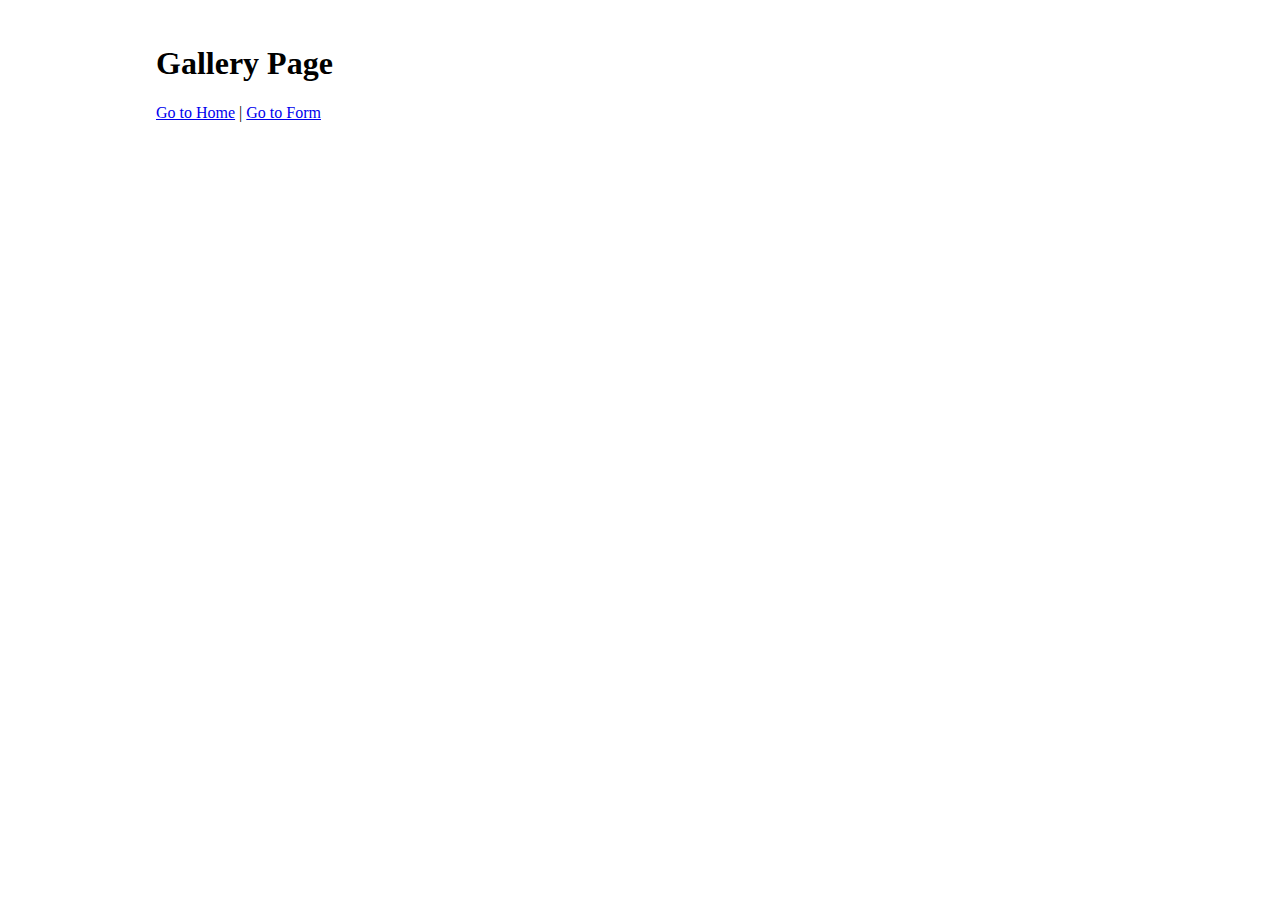
<file: src/1-gallery.html>
<!DOCTYPE html>
<html lang="en">
  <head>
    <meta charset="UTF-8" />
    <meta http-equiv="X-UA-Compatible" content="IE=edge" />
    <meta name="viewport" content="width=device-width, initial-scale=1.0" />
    <title>Task 1</title>
    <link rel="stylesheet" href="./css/1-gallery.css" />
  </head>
  <body>
    <section>
     
      <h1>Gallery Page</h1>
      <a href="./index.html">Go to Home</a> | <a href="./2-form.html">Go to Form</a>
      
      <ul class="gallery"></ul>
      
    </section>
    <script type="module" src="./js/1-gallery.js"></script>
  </body>
</html>
</file>
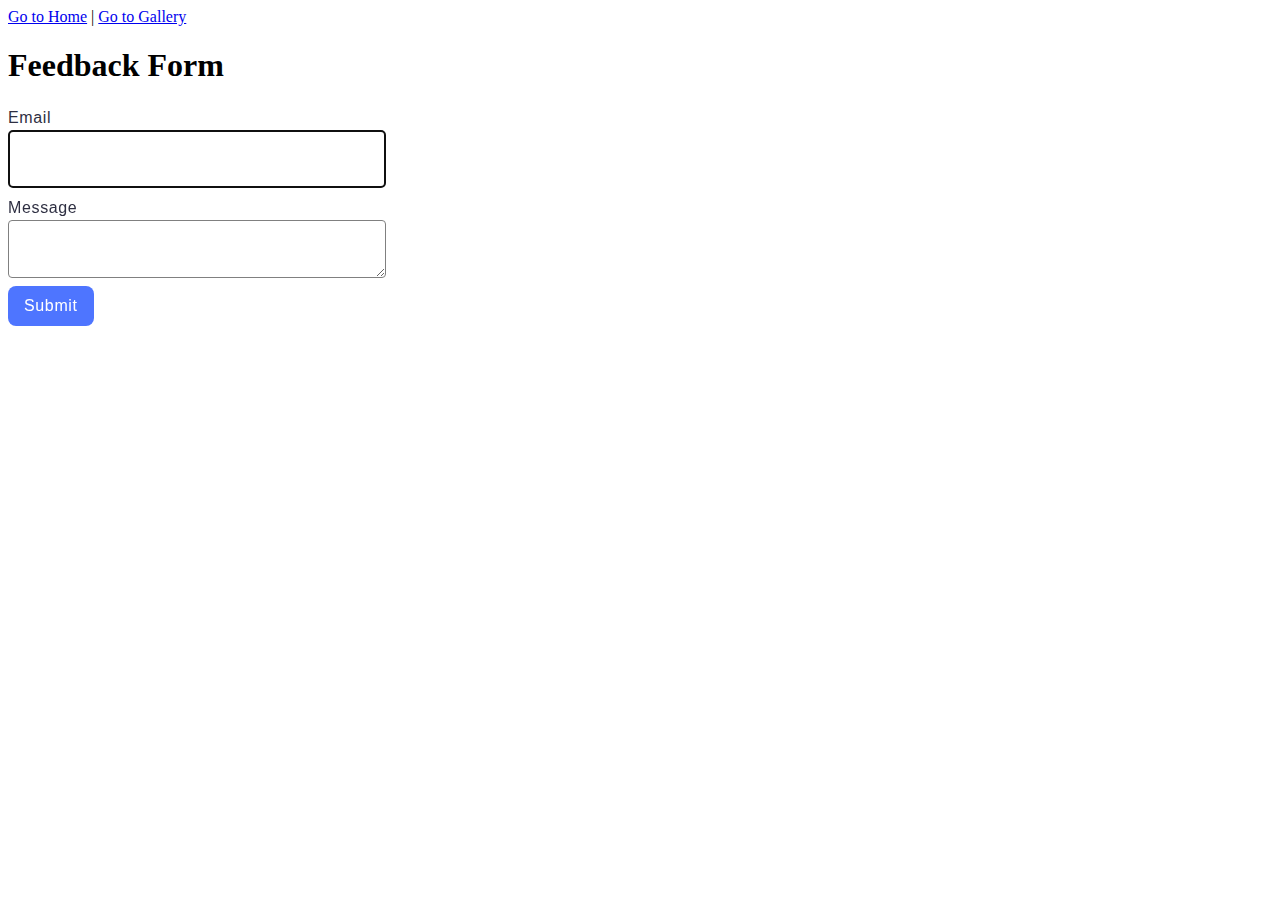
<file: src/2-form.html>
<!DOCTYPE html>
<html lang="en">
  <head>
    <meta charset="UTF-8" />
    <meta http-equiv="X-UA-Compatible" content="IE=edge" />
    <meta name="viewport" content="width=device-width, initial-scale=1.0" />
    <title>Task 2</title>
    <link rel="stylesheet" href="./css/2-form.css" />
  </head>
  <body>
    <section>
      <!-- <a href="./index.html">Go to home</a> -->
      <a href="./index.html">Go to Home</a> | <a href="./1-gallery.html">Go to Gallery</a>
      <h1>Feedback Form</h1>
      <form class="feedback-form" autocomplete="off">
        <label>
          Email
          <input type="email" name="email" autofocus />
        </label>
        <label>
          Message
          <textarea name="message" rows="8"></textarea>
        </label>
        <button type="submit">Submit</button>
      </form>
    </section>
    <script type="module" src="./js/2-form.js"></script>
  </body>
</html>
</file>
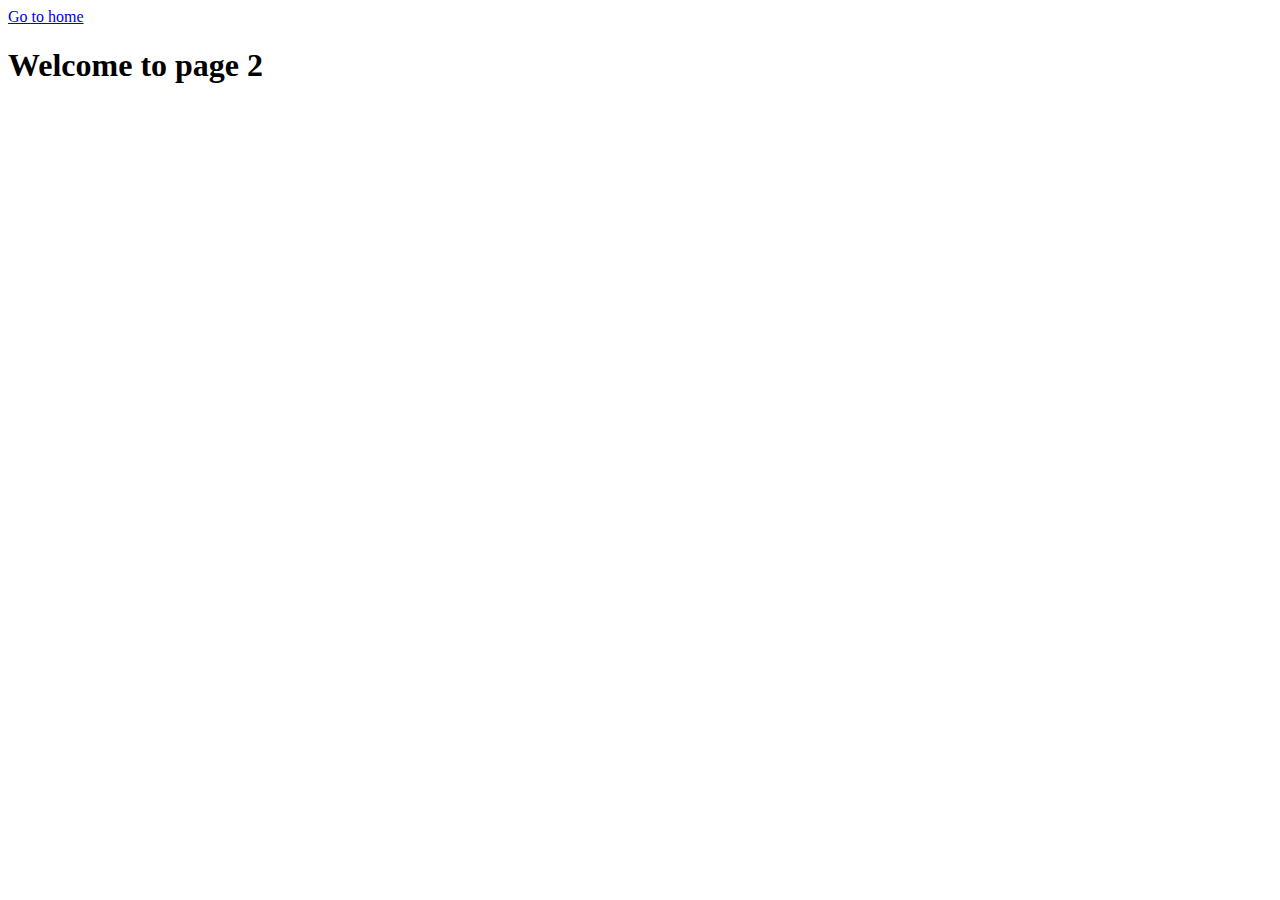
<file: src/page-2.html>
<!DOCTYPE html>
<html lang="en">
  <head>
    <meta charset="UTF-8" />
    <meta http-equiv="X-UA-Compatible" content="IE=edge" />
    <meta name="viewport" content="width=device-width, initial-scale=1.0" />
    <title>Page 2</title>
  </head>
  <body>
    <section>
      <a href="./index.html">Go to home</a>
      <h1>Welcome to page 2</h1>
    </section>
  </body>
</html>
</file>
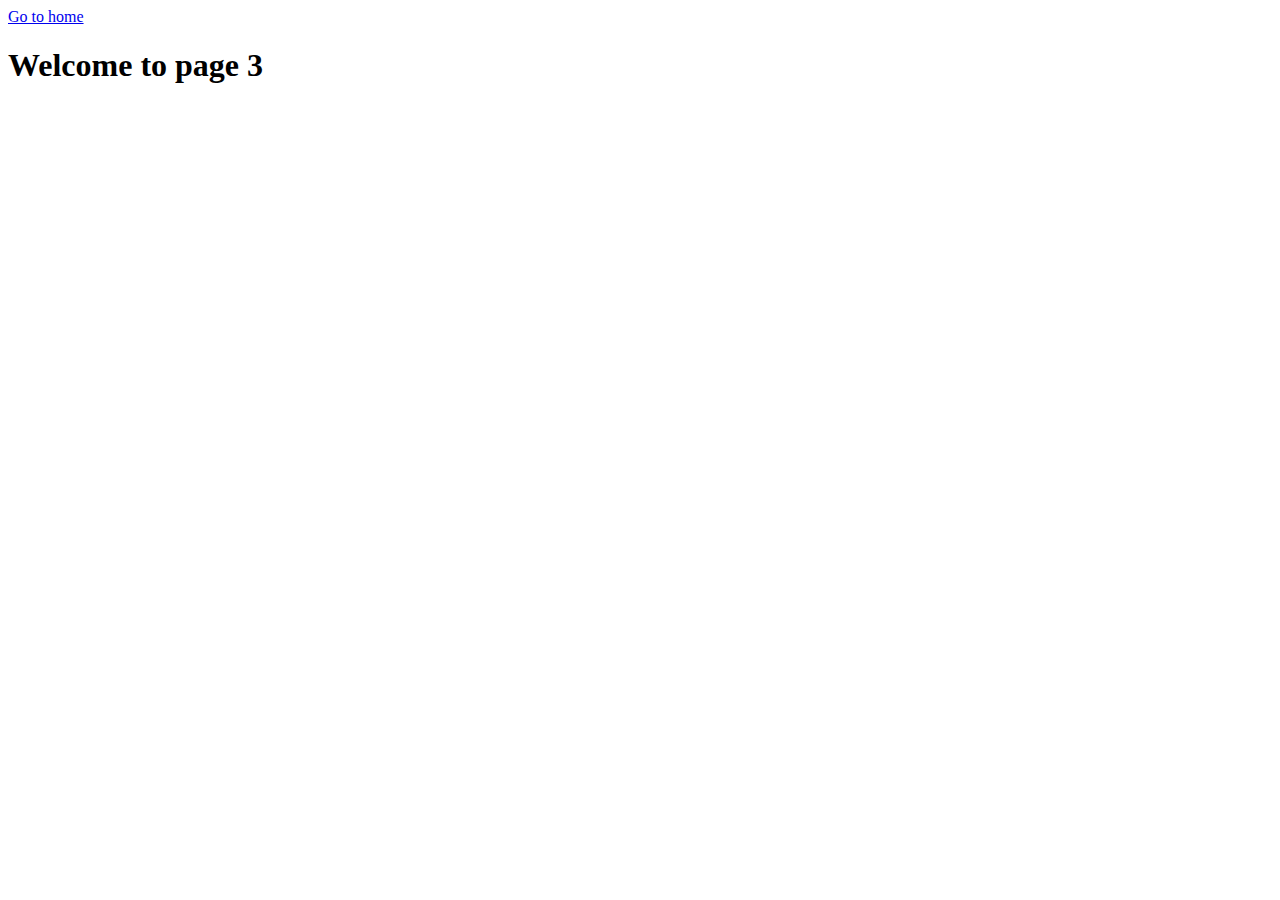
<file: src/page-3.html>
<!DOCTYPE html>
<html lang="en">
  <head>
    <meta charset="UTF-8" />
    <meta http-equiv="X-UA-Compatible" content="IE=edge" />
    <meta name="viewport" content="width=device-width, initial-scale=1.0" />
    <title>Page 3</title>
  </head>
  <body>
    <section>
      <a href="./index.html">Go to home</a>
      <h1>Welcome to page 3</h1>
    </section>
  </body>
</html>
</file>
<file: src/css/1-gallery.css>
body {
  width: 1440px;
  padding: 24px 156px;
  margin: 0;
}
.gallery {
  display: flex;
  width: 100%;
  align-items: flex-start;
  flex-wrap: wrap;
  gap: 24px;
  user-select: none;
  list-style: none;
  margin: 0;
  padding: 0;
}
.gallery-item {
  flex-basis: calc((360px - 3 * 24px) / 3);
  width: 360px;
  height: 200px;
}
.gallery-link {
  display: block;
  width: 360px;
  height: 200px;
}
.gallery-image {
  width: 360px;
  height: 200px;
  object-fit: cover;
}
</file>
<file: src/css/2-form.css>
label {
  display: block;
  margin-bottom: 8px;
  color: #2e2f42;
  font-family: 'Montserrat', sans-serif;
  font-size: 16px;
  font-style: normal;
  font-weight: 400;
  line-height: 1.5;
  letter-spacing: 0.04em;
}

input {
  padding: 8px;
  margin-bottom: 8px;
  display: flex;
  width: 360px;
  height: 40px;
  justify-content: center;
  align-items: center;
  border: 1px solid #808080;
  border-radius: 4px;
  gap: 8px;
  font-family: 'Montserrat', sans-serif;
  font-size: 20px;
  font-style: normal;
  font-weight: 400;
  line-height: 1.5;
  letter-spacing: 0.04em;
}

button {
  display: flex;
  padding: 8px 16px;
  justify-content: center;
  align-items: center;
  gap: 10px;
  border-radius: 8px;
  background-color: #4e75ff;
  color: #fff;
  font-family: 'Montserrat', sans-serif;
  font-size: 16px;
  font-style: normal;
  font-weight: 500;
  line-height: 1.5;
  letter-spacing: 0.04em;
  border: none;
}

textarea {
  padding: 8px;
  margin-bottom: 8px;
  display: flex;
  width: 360px;
  height: 40px;
  justify-content: center;
  align-items: center;
  border: 1px solid #808080;
  border-radius: 4px;
  gap: 8px;
  font-family: 'Montserrat', sans-serif;
  font-size: 20px;
  font-style: normal;
  font-weight: 400;
  line-height: 1.5;
  letter-spacing: 0.04em;
}
</file>
